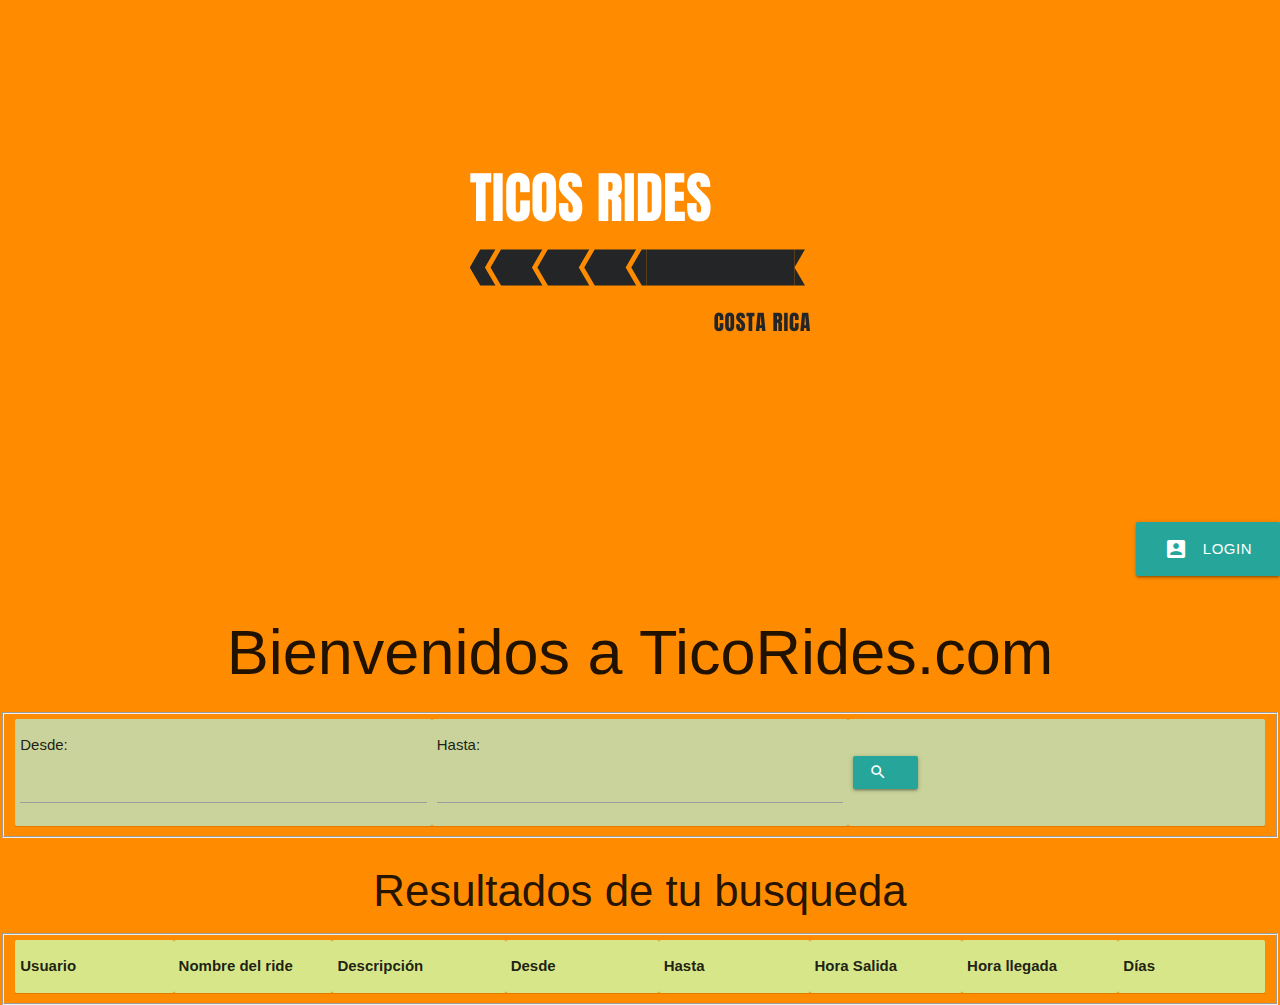
<file: index.html>
<!DOCTYPE html>
<html lang="es-ES">
    <head>
        <meta charset="UTF-8">
        <link rel="stylesheet" type="text/css" href="Stlyes/stylePublic.css">
        
    <!-- Compiled and minified CSS -->
    <link rel="stylesheet" href="https://cdnjs.cloudflare.com/ajax/libs/materialize/1.0.0/css/materialize.min.css">

    <!-- Compiled and minified JavaScript -->
    <script src="https://cdnjs.cloudflare.com/ajax/libs/materialize/1.0.0/js/materialize.min.js"></script>

    <!-- Icons -->
    <link href="https://fonts.googleapis.com/icon?family=Material+Icons" rel="stylesheet">
    
    <img src="Images/logo.png">
    <p align="right">
        <a href="Authentication_Page.html" class="waves-effect waves-light btn-large"><i class="material-icons left">account_box</i>Login</a>
    </p>
    <title>Tico Rides</title>
    <h1>Bienvenidos a TicoRides.com</h1>
    
    </head>
    <body onload="mostarRides()">
        <center>
            <fieldset>
                <table>
                    <tr>
                        <td>Desde:
                            <input type="text" id="desde" size="40">
                        </td>
                        <td>Hasta:
                            <input type="text" id="hasta" size="40">
                        </td>
                        <td>
                            <a class="waves-effect waves-light btn-small" onclick="buscarRide()"><i class="material-icons left">search</i></a>
                        </td>
                    </tr>
                </table>
            </fieldset>
        </center>
        <center>
            <h3>Resultados de tu busqueda</h3>
            <fieldset>
                <table id="TablaPrin" class="responsive-table">
                    <thead>
                        <tr>
                            <th>Usuario</th>
                            <th>Nombre del ride</th>
                            <th>Descripción</th>
                            <th>Desde</th>
                            <th>Hasta</th>
                            <th>Hora Salida</th>
                            <th>Hora llegada</th>
                            <th>Días</th>
                        </tr>
                    </thead>
                    <tbody>

                    </tbody>

                </table>
            </fieldset>
        </center>
        <script src="javascript/indexRide.js"></script>
    </body>
</html>
</file>
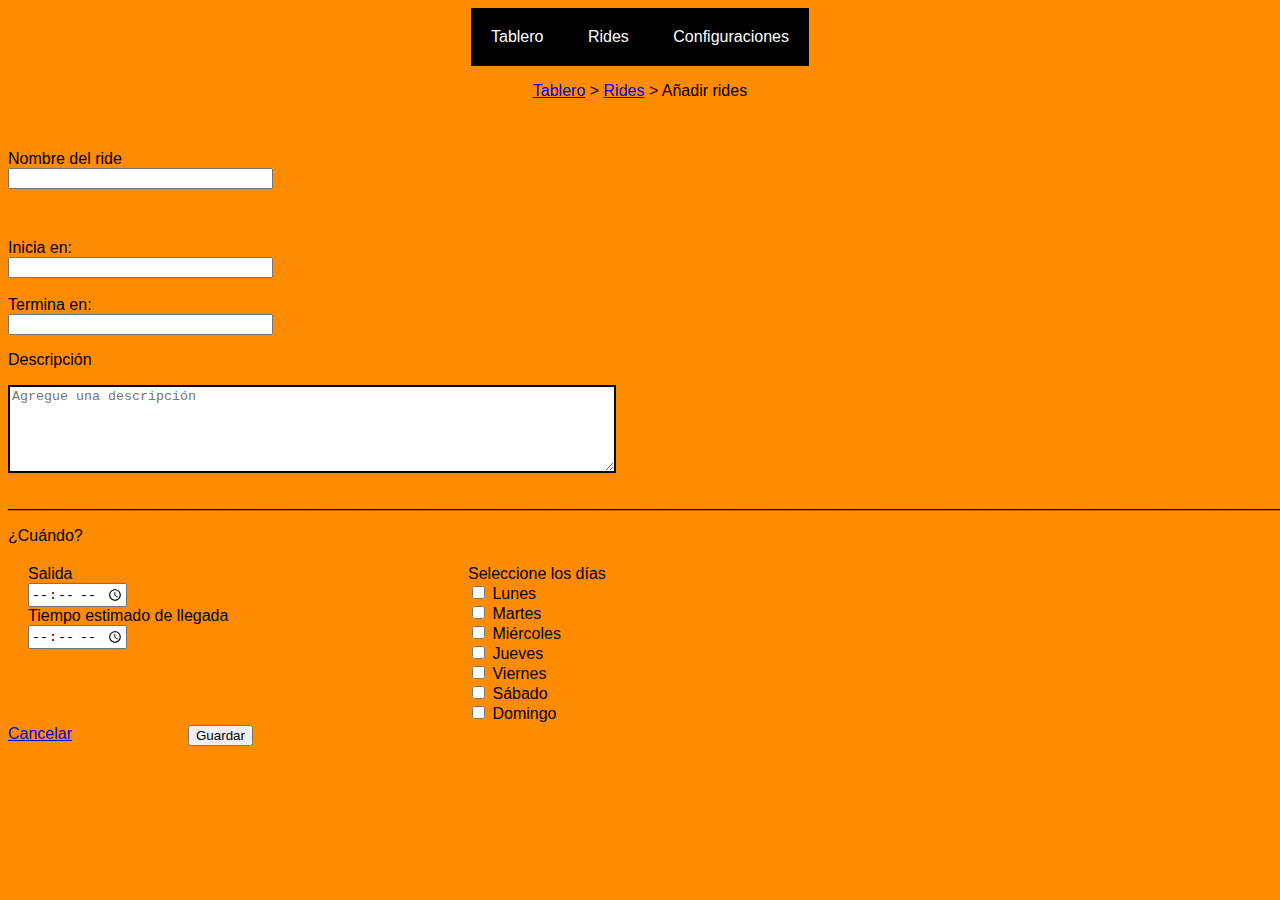
<file: addRide.html>
<!DOCTYPE html>
<html lang="es-ES">

<head>
    <meta charset="UTF-8">
    <meta http-equiv="X-UA-Compatible" content="IE=edge">
    <meta name="viewport" content="width=device-width, initial-scale=1.0">
    <link rel="stylesheet" type="text/css" href="Stlyes/StyleEditAdd.css">
    <title>Añadir ride</title>

</head>

<body>
    <ul class="menu">
        <li>
            <a href="dashboard.html">Tablero</a>
        </li>
        <li>
            <a href="">Rides</a>
        </li>
        <li>
            <a href="settings.html">Configuraciones</a>
        </li>
    </ul>

    <div id="divRuta">
        <p><a href="dashboard.html">Tablero</a> &gt; <a href="verRide.html">Rides</a> &gt; Añadir rides</p>
    </div>

    <br>
    <p>
        Nombre del ride
        <br>
        <input type="text" id="ridename" size="30" value="">
    </p>
    <br>
    <p>
        Inicia en:
        <br>
        <input type="text" id="start" size="30" value="">
        <br>
        <br>
        Termina en:
        <br>
        <input type="text" id="end" size="30" value="">
    </p>
    <p>Descripción</p>
    <textarea id="description" type="text" placeholder="Agregue una descripción"></textarea>
    <p>______________________________________________________________________________________________________________________________________________________
    </p>
    <label>¿Cuándo?</label>
    <br>
    <div id="diviz">
        <label>Salida</label>
        <br>
        <input type="time" id="salida">
        <br>
        <label>Tiempo estimado de llegada</label>
        <br>
        <input type="time" id="llegada">
    </div>
    <div id="divD">
        <label>Seleccione los días</label>
        <br>
        <input type="checkbox" id="Lune" name="Lun" value="Lunes">
        <label for="Lune"> Lunes</label>
        <br>
        <input type="checkbox" id="mart" name="Mar" value="Martes">
        <label for="mart"> Martes</label>
        <br>
        <input type="checkbox" id="Mier" name="Mie" value="Miércoles">
        <label for="Mier"> Miércoles</label>
        <br>
        <input type="checkbox" id="Juev" name="Jue" value="Jueves">
        <label for="Juev"> Jueves</label>
        <br>
        <input type="checkbox" id="Vier" name="Vie" value="Viernes">
        <label for="Vier"> Viernes</label>
        <br>
        <input type="checkbox" id="Saba" name="Sab" value="Sábado">
        <label for="Saba"> Sábado</label>
        <br>
        <input type="checkbox" id="Domi" name="Dom" value="Domingo">
        <label for="Domi"> Domingo</label>
    </div>
    <br>
    <br>
    <br>
    <br>
    <br>
    <br>
    <br>
    <br>
    <br>
    <br>
    <a id="a1" href="dashboard.html">Cancelar</a>
    <input id="btn1" class="btn" type="button" value="Guardar" onclick="addride()">
    <script src="javascript/rides.js"></script>
</body>

</html>
</file>
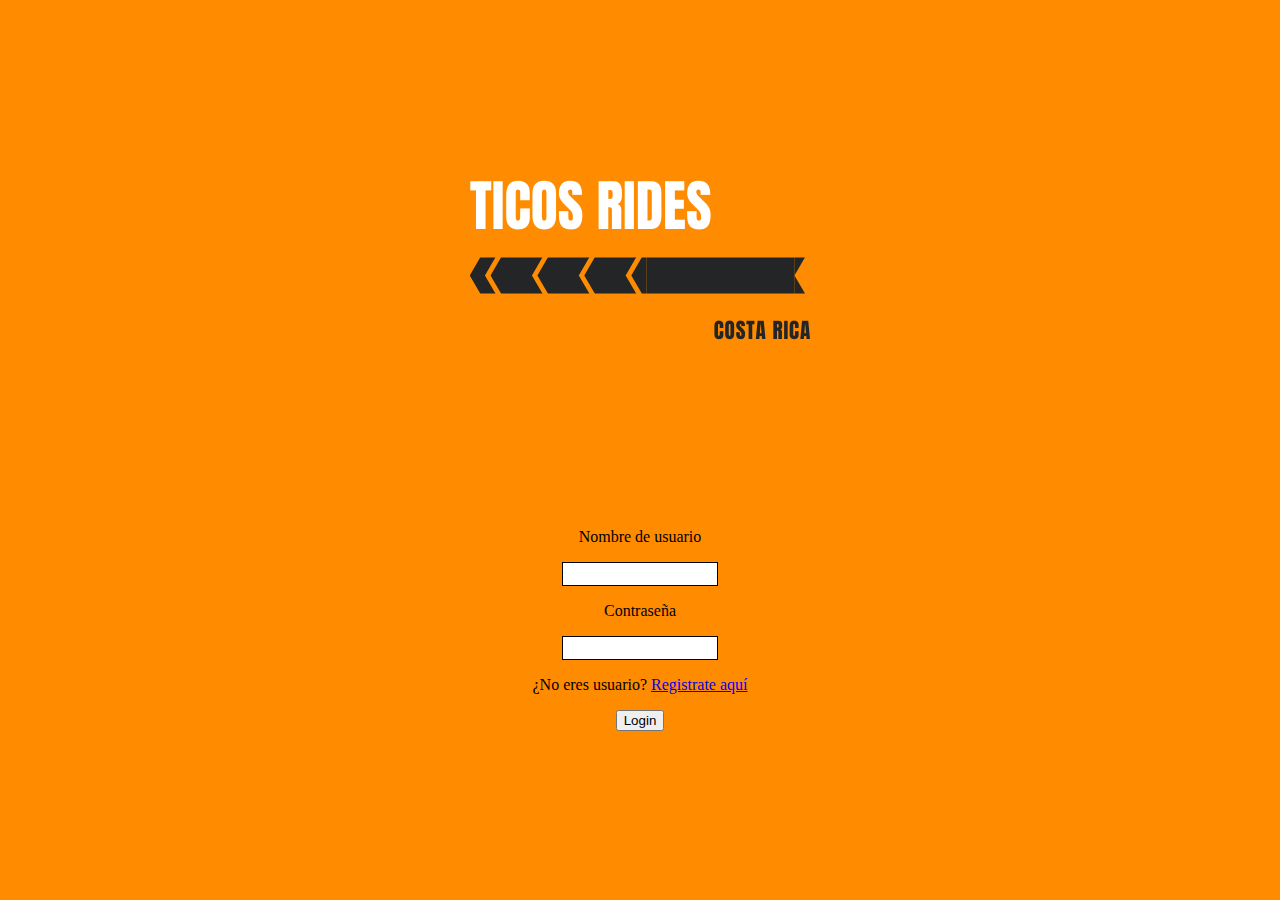
<file: Authentication_Page.html>
<!DOCTYPE html>
<html lang="es-ES">
<head>
    <meta charset="UTF-8">
    <meta http-equiv="X-UA-Compatible" content="IE=edge">
    <meta name="viewport" content="width=device-width, initial-scale=1.0">
    <title>Login</title>
    <img src="Images/logo.png"/>
    <link rel="stylesheet" type="text/css" href="Stlyes/styleAuthe.css"  />
</head>
<body>
    
        <p>Nombre de usuario</p>
        <input type="text" id="username" size="20">
        <p>Contraseña</p>
        <input type="password" id="passworduser" size="20">
        <br>
        <p>¿No eres usuario? <a href="User_Registration.html">Registrate aquí</a></p>
        <button id ="but" onclick="login()"> Login </button>
        <script src="javascript/login.js"></script>
</body>
</html>
</file>
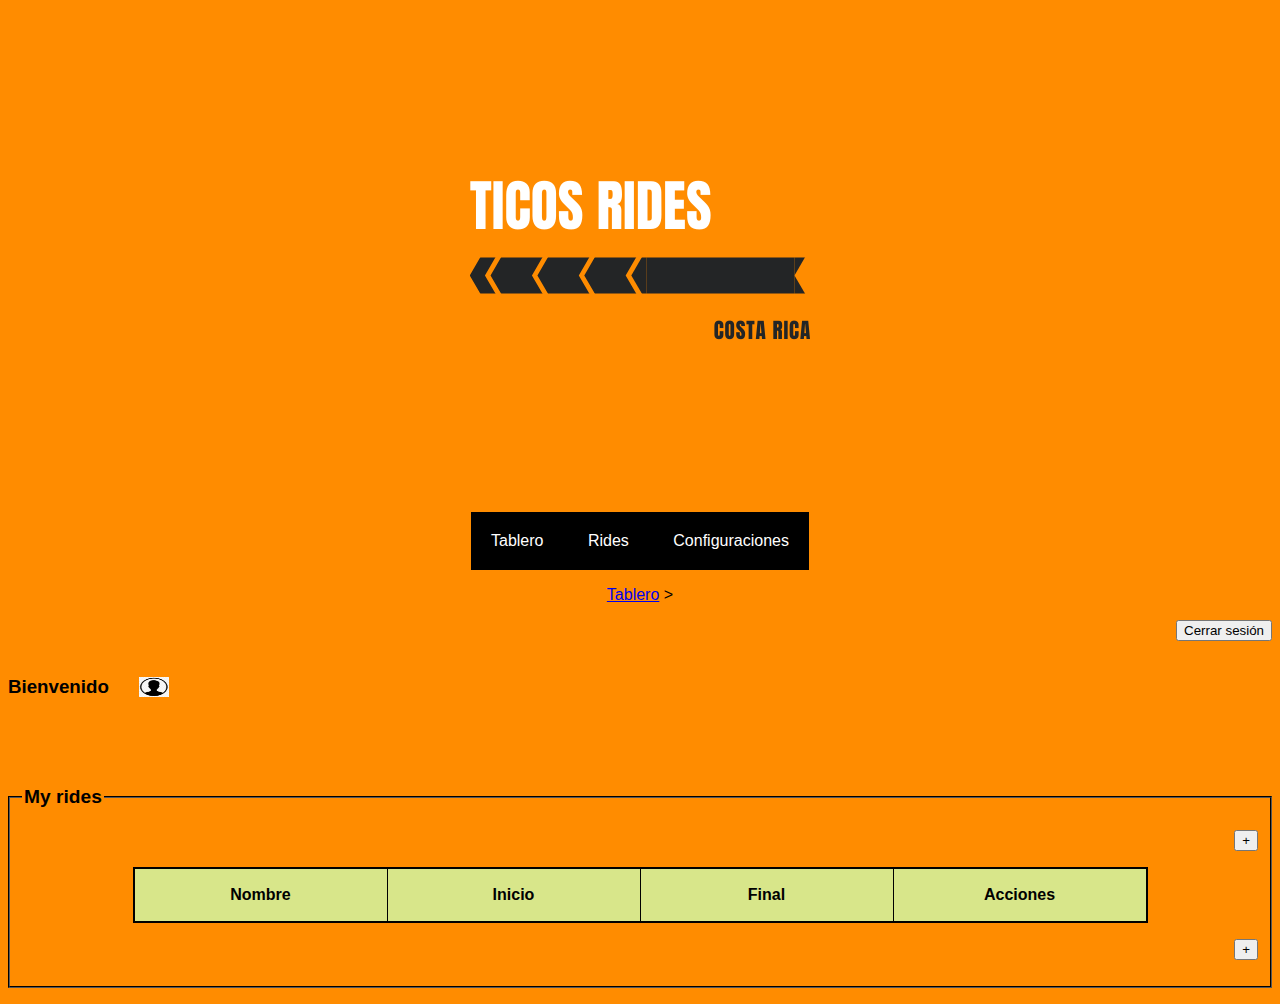
<file: dashboard.html>
<!DOCTYPE html>
<html lang="es-ES">

<head>
    <meta charset="UTF-8">
    <meta http-equiv="X-UA-Compatible" content="IE=edge">
    <meta name="viewport" content="width=device-width, initial-scale=1.0">
    <link rel="stylesheet" type="text/css" href="Stlyes/styleDash.css">
    <title>Dashboard</title>
    <center>
        <img src="Images/logo.png">
    </center>

</head>

<body onload="cargarusuario(), cargarDashboard()">
    <ul class="menu">
        <li>
            <a href="">Tablero</a>
        </li>
        <li>
            <a href="addRide.html">Rides</a>
        </li>
        <li>
            <a href="settings.html">Configuraciones</a>
        </li>
    </ul>

    <div id="divRuta">
        <p><a href="dashboard.html">Tablero</a> &gt; </p>
    </div>
    <p align="right"><button onclick="singout()" class="cerrar">Cerrar sesión</button></p>

    <div id="divD">
        <h3 class="h3c">Bienvenido</h3>
        <h3 id="userDash">Usuario Logeado</h3>
        <img class="imgUsu" src="Images/user.png">
    </div>

    <br>
    <br>
    <br>
    <center>
        <fieldset>
            <legend>My rides</legend>
            <table>
                <p align="right">
                    <a href="addRide.html"><input type="button" value="+"></a>
                </p>
                <table id="dashboardinformation">
                    <thead>
                        <tr>
                            <th>Nombre</th>
                            <th>Inicio</th>
                            <th>Final</th>
                            <th>Acciones</th>
                        </tr>
                    </thead>
                </table>
                <p align="right">
                    <a href="addRide.html"><input type="button" value="+"></a>
                </p>
            </table>
        </fieldset>
    </center>
    <script src="javascript/dash.js"></script>
    <script src="javascript/rides.js"></script>
</body>

</html>
</file>
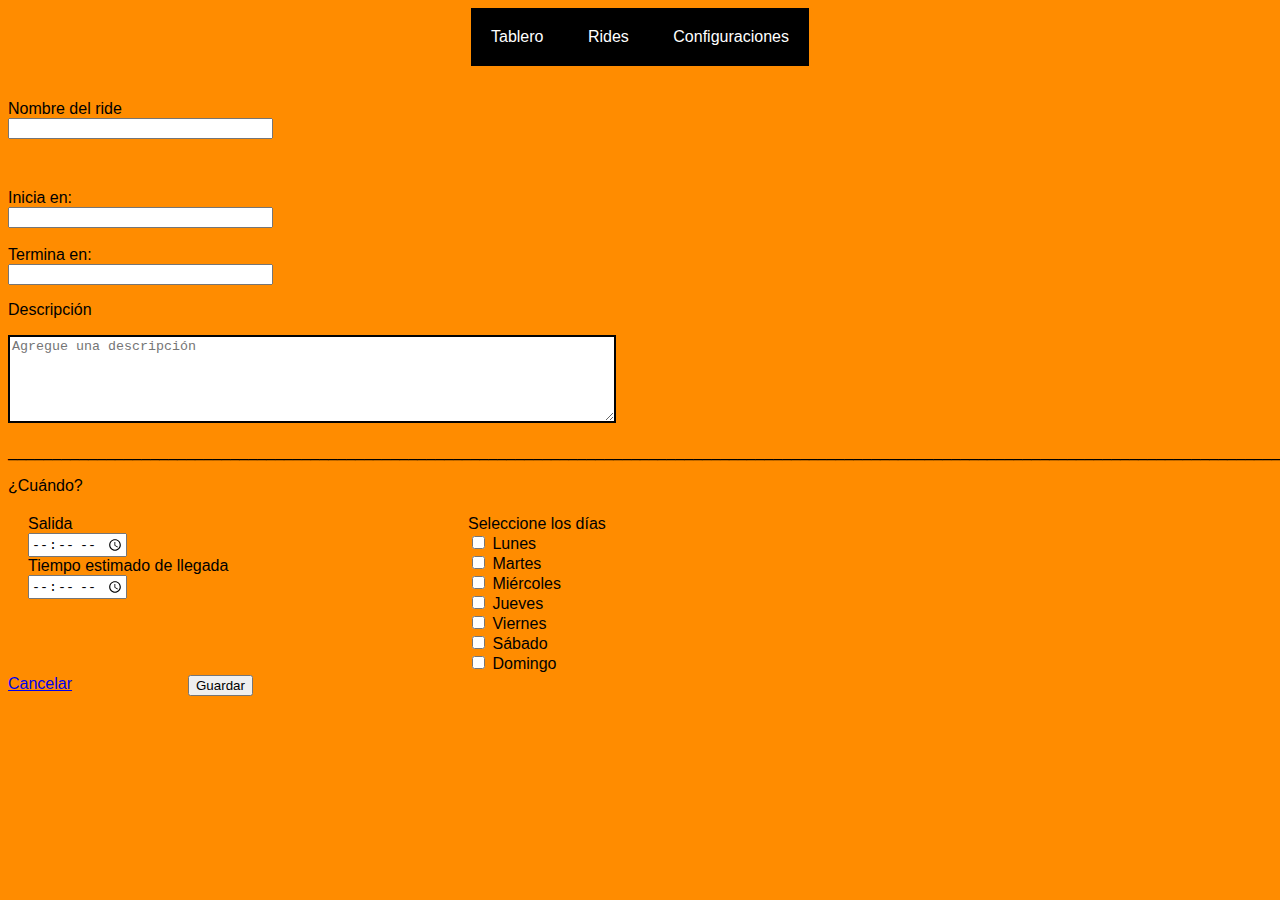
<file: edit.html>
<!DOCTYPE html>
<html lang="es-ES">
    <head>
        <meta charset="UTF-8">
        <meta http-equiv="X-UA-Compatible" content="IE=edge">
        <meta name="viewport" content="width=device-width, initial-scale=1.0">
        <link rel="stylesheet" type="text/css" href="Stlyes/StyleEditAdd.css">
        <title>Editar</title>
    </head>
    <body onload="cargarRide()">
        <ul class="menu">
            <li>
                <a href="dashboard.html">Tablero</a>
            </li>
            <li>
                <a href="verRide.html">Rides</a>
            </li>
            <li>
                <a href="settings.html">Configuraciones</a>
            </li>
        </ul>
        <br>
        <p>
            Nombre del ride
            <br>
            <input
                type="text"
                id="ridename"
                size="30"
                value=""
            >
        </p>
        <br>
        <p>
            Inicia en:
            <br>
            <input
                type="text"
                id="start"
                size="30"
                value=""
            >
            <br>
            <br>
            Termina en:
            <br>
            <input
                type="text"
                id="end"
                size="30"
                value=""
            >
        </p>
        <p>Descripción</p>
        <textarea id="description" type="text" placeholder="Agregue una descripción"></textarea>
        <p>______________________________________________________________________________________________________________________________________________________</p>
        <label>¿Cuándo?</label>
        <br>
        <div id="diviz">
            <label>Salida</label>
            <br>
            <input type="time" id="horasalida">
            <br>
            <label>Tiempo estimado de llegada</label>
            <br>
            <input type="time" id="horallegada">
        </div>
        <div id="divD">
            <label>Seleccione los días</label>
            <br>
            <input
                type="checkbox"
                id="Lune"
                name="Lun"
                value="Lunes"
            >
            <label for="Lune"> Lunes</label>
            <br>
            <input
                type="checkbox"
                id="mart"
                name="Mar"
                value="Martes"
            >
            <label for="mart"> Martes</label>
            <br>
            <input
                type="checkbox"
                id="Mier"
                name="Mie"
                value="Miércoles"
            >
            <label for="Mier"> Miércoles</label>
            <br>
            <input
                type="checkbox"
                id="Juev"
                name="Jue"
                value="Jueves"
            >
            <label for="Juev"> Jueves</label>
            <br>
            <input
                type="checkbox"
                id="Vier"
                name="Vie"
                value="Viernes"
            >
            <label for="Vier"> Viernes</label>
            <br>
            <input
                type="checkbox"
                id="Saba"
                name="Sab"
                value="Sábado"
            >
            <label for="Saba"> Sábado</label>
            <br>
            <input
                type="checkbox"
                id="Domi"
                name="Dom"
                value="Domingo"
            >
            <label for="Domi"> Domingo</label>
        </div>
        <br>
        <br>
        <br>
        <br>
        <br>
        <br>
        <br>
        <br>
        <br>
        <br>
        <a id="a1" href="dashboard.html">Cancelar</a>
        <input id="btn1" class="btn" type="button" value="Guardar" onclick="editride()">
        <script src="javascript/rides.js"></script>
    </body>
</html>
</file>
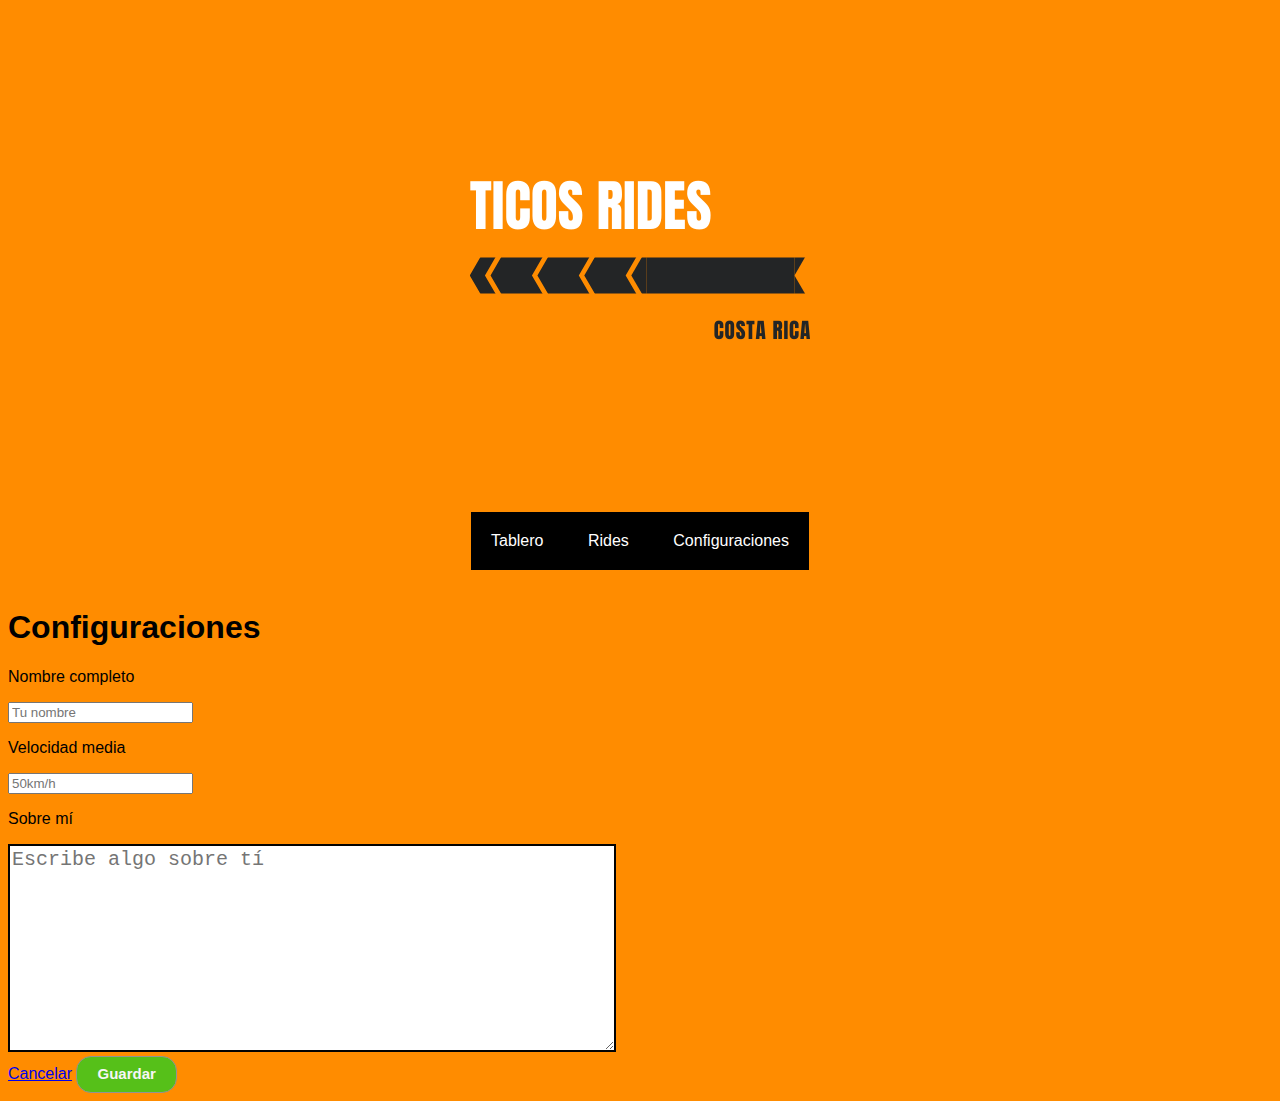
<file: settings.html>
<!DOCTYPE html>
<html lang="es-ES">

<head>
    <meta charset="UTF-8">
    <meta http-equiv="X-UA-Compatible" content="IE=edge">
    <meta name="viewport" content="width=device-width, initial-scale=1.0">
    <title>Configuraciones</title>
    <link rel="stylesheet" type="text/css" href="Stlyes/styleDash.css" />
    <center><img src="Images/logo.png" /></center>
</head>

<body onload="cargarinfo()">
    <ul class="menu">
        <li><a href="dashboard.html">Tablero</a></li>
        <li><a href="addRide.html">Rides</a></li>
        <li><a href="">Configuraciones</a></li>
    </ul>
    <br>
    <h1>Configuraciones</h1>
    <p>Nombre completo</p>
    <input type="text" id="fullname" size="20" placeholder="Tu nombre" value=""/>
    <br>
    <p>Velocidad media</p>
    <input type="text" id="speed" size="20" placeholder="50km/h" value=""/>
    <p>Sobre mí</p>
    <textarea type="text" id="about" placeholder="Escribe algo sobre tí"></textarea>
    <br>
    <a href="dashboard.html">Cancelar</a>
    <input onclick="settings()" class="btn" type="button" value="Guardar" />

    <script src="javascript/setting.js"></script>
</body>

</html>
</file>
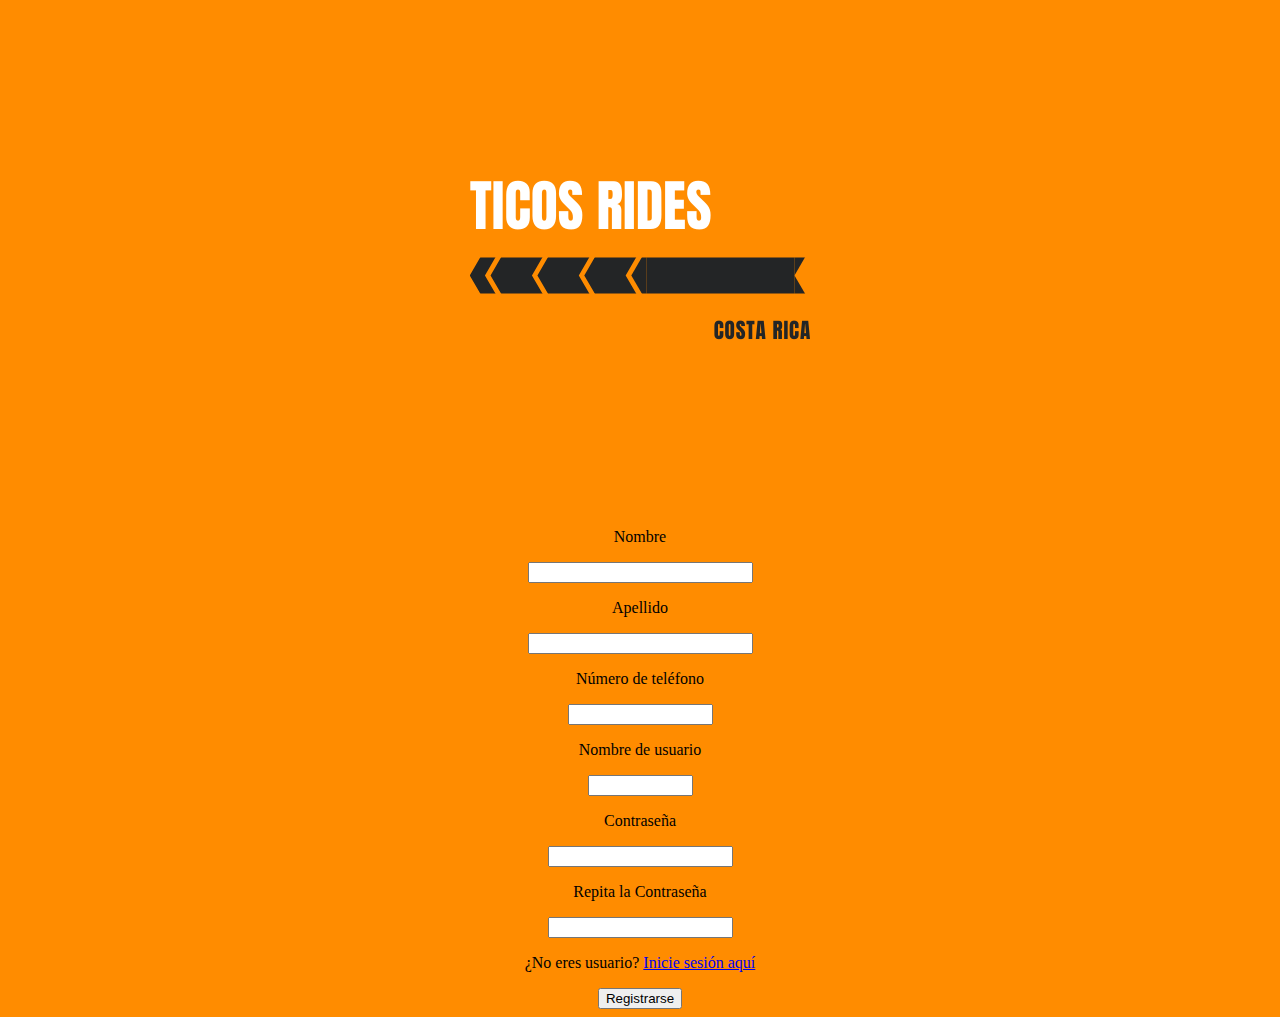
<file: User_Registration.html>
<!DOCTYPE html>
<html lang="es-ES">
<head>
    <meta charset="UTF-8">
    <meta http-equiv="X-UA-Compatible" content="IE=edge">
    <meta name="viewport" content="width=device-width, initial-scale=1.0">
    <link rel="stylesheet" type="text/css" href="Stlyes/styleRegis.css"  />
    <title>Registro de usuarios</title>
    <img src="Images/logo.png"/>    
</head>
<body>
    
        <p>Nombre</p>
        <input type="text" id="name" size="25">
        <p>Apellido</p>
        <input type="text" id="last_name" size="25">
        <p>Número de teléfono</p>
        <input type="text" id="phone" size="15">
        <p>Nombre de usuario</p>
        <input type="text" id="username" size="10">
        <p>Contraseña</p>
        <input type="password" id="password" size="20">
        <p>Repita la Contraseña</p>
        <input type="password" id="passwordrepeat" size="20">
        <p>¿No eres usuario? <a href="Authentication_Page.html">Inicie sesión aquí</a></p>
        <button id ="but" onclick="registration()"> Registrarse </button>
        <script src="javascript/registration.js"></script>
</body>
</html>
</file>
<file: Stlyes/stylePublic.css>
head {
  text-align: center;
}

body {
  background-color: darkorange;
  text-align: center;
}

table {
  border: black;
  align-content: center;
  text-align: center;
  border-width: 2px;
  border-style: solid;
  border-collapse: collapse;


}

th {
  background-color: rgb(216, 230, 138);
  width: 250px;
  height: 50px;
  border-style: solid;
  border-width: 1px;
}

td {
  background-color: rgb(201, 211, 155);
  width: 320px;
  height: 40px;
  border-style: solid;
  border-width: 1px;
  size: 40;
}

.btn {
  font-weight: 600;
  font-size: 15px;
  color: #f6f6f6;
  padding-top: 8px;
  padding-bottom: 25px;
  padding-left: 20px;
  padding-right: 20px;
  background-color: #56c019;
  border-color: #949393;
  border-width: 1px;
  border-style: solid;
  border-radius: 15px;
}
</file>
<file: Stlyes/StyleEditAdd.css>
body {
    font-family: Arial, Helvetica;
    background-color: darkorange;
}

.menu {
    list-style: none;
    padding: 0;
    background: hsl(0, 0%, 0%);
    width: 90%;
    max-width: 338px;
    margin: auto;
}


.menu li a {
    text-decoration: none;
    color: white;
    padding: 20px;
    display: block;
}

.menu li {
    display: inline-block;
    text-align: center;
}

.menu li a:hover {
    background: #ef8354;
}

textarea {
    width: 600px;
    height: 80px;
    border: 2px solid #030303;
}

#diviz{
    float: left;
    height:130px;
    padding:20px;
    width:400px;
}

#divD{
    float: left;
    height:130px;
    padding:20px;
    width:180px;
}

#btn1{
    float: left;
}
#a1{
    float: left;
    height:130px;
    width:180px;
}

#divus{
    float: right;
    width: 300px; 
    display: flex;
}

.imgUsu {    
	width: 30px;
	height: 20px;
	float: right;
    padding-top: 20px;
    padding-left: 10px;
  }

.h3c{
      padding-right: 20px;
  }

#divRuta{
    text-align: center;
}
</file>
<file: Stlyes/styleAuthe.css>
head {
  text-align: center;
}

body {
  background-color: darkorange;
  text-align: center;
}

input {
  border: black 1px solid;
  width: 150px;
  height: 20px;
}

p {
  font-style: arial;
}

.btn {
  font-weight: 600;
  font-size: 15px;
  color: #f6f6f6;
  padding-top: 8px;
  padding-bottom: 25px;
  padding-left: 20px;
  padding-right: 20px;
  background-color: #56c019;
  border-color: #949393;
  border-width: 1px;
  border-style: solid;
  border-radius: 15px;
}
</file>
<file: Stlyes/styleDash.css>
body {
    font-family: Arial, Helvetica;
    background-color: darkorange;
}

.menu {
    list-style: none;
    padding: 0;
    background: hsl(0, 0%, 0%);
    width: 90%;
    max-width: 338px;
    margin: auto;
}


.menu li a {
    text-decoration: none;
    color: white;
    padding: 20px;
    display: block;
}

.menu li {
    display: inline-block;
    text-align: center;
}

.menu li a:hover {
    background: #ef8354;
}

table {
    border: black;
    align-content: center;
    text-align: center;
    border-width: 2px;
    border-style: solid;
    border-collapse: collapse;

}

th {
    background-color: rgb(216, 230, 138);
    width: 250px;
    height: 50px;
    border-style: solid;
    border-width: 1px;
}

td {
    background-color: rgb(201, 211, 155);
    width: 320px;
    height: 40px;
    border-style: solid;
    border-width: 1px;
    size: 40;

}

h2 {
    text-align: center;
}

textarea {
    width: 600px;
    height: 200px;
    border: 2px solid #030303;
    font-size: 15pt;
}

.btn {
    font-weight: 600;
    font-size: 15px;
    color: #f6f6f6;
    padding-top: 8px;
    padding-bottom: 10px;
    padding-left: 20px;
    padding-right: 20px;
    background-color: #56c019;
    border-color: #949393;
    border-width: 1px;
    border-style: solid;
    border-radius: 15px;
}

fieldset {
    margin: 1em auto;
    border-color: #030303;
}

legend {
    font-size: 1.2em;
    font-weight: bold;
}

#divD{
    float: center;
    width: 500px; 
    display: flex;
}

.imgUsu {    
	width: 30px;
	height: 20px;
	float: right;
    padding-top: 20px;
    padding-left: 10px;
  }

.h3c{
      padding-right: 20px;
  }

#divRuta{
    text-align: center;
}
</file>
<file: Stlyes/styleRegis.css>
head {
    text-align: center;
}

body{
    background-color: darkorange;
    text-align: center;
}


p{
    font-style: arial;
  }

.btn {
    background-color: rgb(20, 69, 73); 
    color: rgb(255, 254, 254); 
    border: 1px solid #008CBA;
    border-radius: 25% 25% ;
    }
</file>
